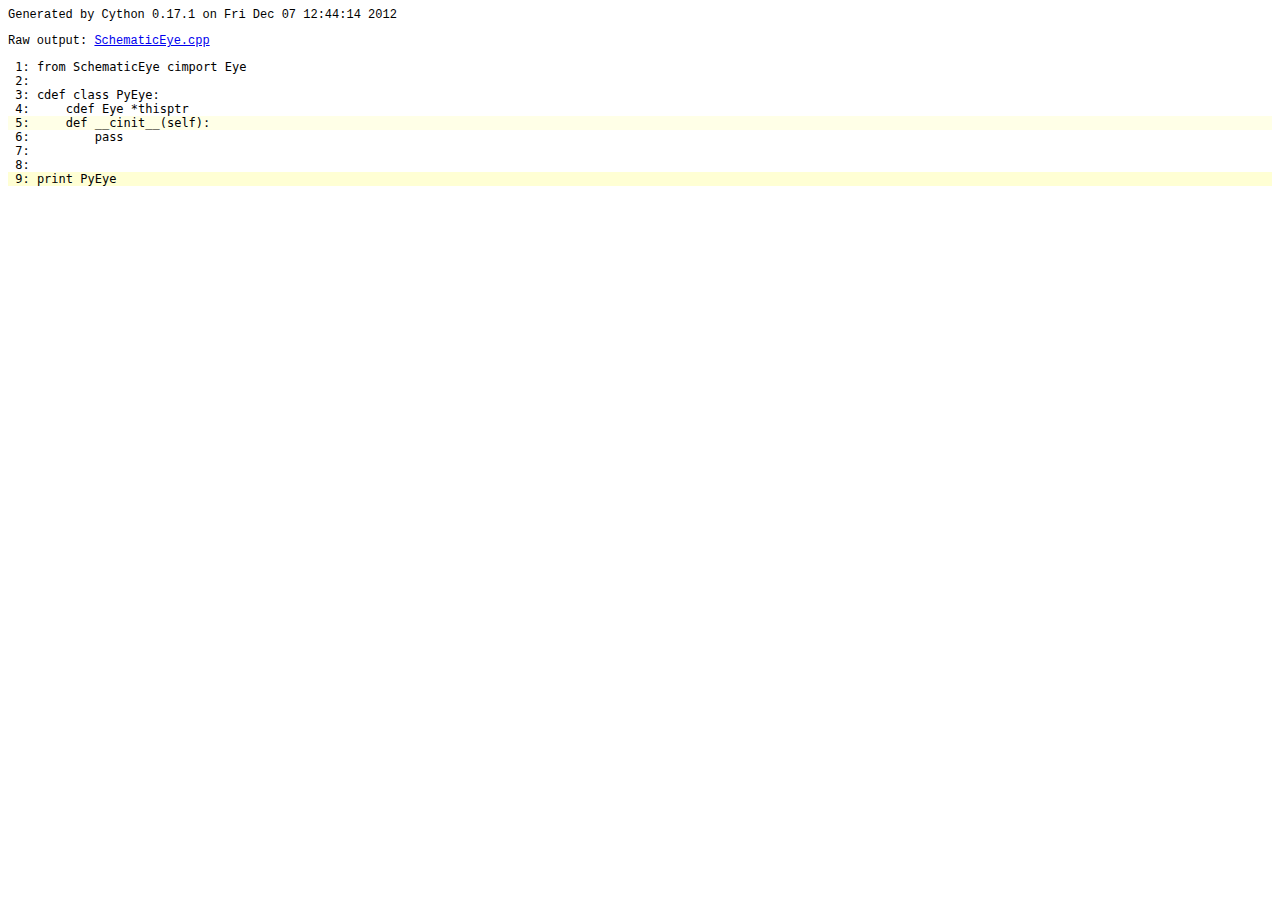
<file: eye/Cplusplus/SchematicEye.html>
<!-- Generated by Cython 0.17.1 on Fri Dec 07 12:44:14 2012 -->
<html>

<head>
<meta http-equiv="Content-Type" content="text/html; charset=utf-8" />
<style type="text/css">

body { font-family: courier; font-size: 12; }

.code  { font-size: 9; color: #444444; display: none; margin-left: 20px; }
.py_c_api  { color: red; }
.py_macro_api  { color: #FF7000; }
.pyx_c_api  { color: #FF3000; }
.pyx_macro_api  { color: #FF7000; }
.refnanny  { color: #FFA000; }

.error_goto  { color: #FFA000; }

.tag  {  }

.coerce  { color: #008000; border: 1px dotted #008000 }

.py_attr { color: #FF0000; font-weight: bold; }
.c_attr  { color: #0000FF; }

.py_call { color: #FF0000; font-weight: bold; }
.c_call  { color: #0000FF; }

.line { margin: 0em }

</style>
<script>
function toggleDiv(id) {
    theDiv = document.getElementById(id);
    if (theDiv.style.display == 'none') theDiv.style.display = 'block';
    else theDiv.style.display = 'none';
}
</script>
</head>
        <body>
<p>Generated by Cython 0.17.1 on Fri Dec 07 12:44:14 2012
<p>Raw output: <a href="SchematicEye.cpp">SchematicEye.cpp</a>
<pre class='line' style='background-color: #FFFFff' onclick='toggleDiv("line1")'> 1: from SchematicEye cimport Eye</pre>
<pre id='line1' class='code' style='background-color: #FFFFff'></pre><pre class='line' style='background-color: #FFFFff' onclick='toggleDiv("line2")'> 2: </pre>
<pre id='line2' class='code' style='background-color: #FFFFff'></pre><pre class='line' style='background-color: #FFFFff' onclick='toggleDiv("line3")'> 3: cdef class PyEye:</pre>
<pre id='line3' class='code' style='background-color: #FFFFff'></pre><pre class='line' style='background-color: #FFFFff' onclick='toggleDiv("line4")'> 4:     cdef Eye *thisptr</pre>
<pre id='line4' class='code' style='background-color: #FFFFff'></pre><pre class='line' style='background-color: #FFFFe7' onclick='toggleDiv("line5")'> 5:     def __cinit__(self):</pre>
<pre id='line5' class='code' style='background-color: #FFFFe7'>
/* "SchematicEye.pyx":5
 * cdef class PyEye:
 *     cdef Eye *thisptr
 *     def __cinit__(self):             # <code><</code><code><</code><code><</code><code><</code><code><</code><code><</code><code><</code><code><</code><code><</code><code><</code><code><</code><code><</code><code><</code><code><</code>
 *         pass
 * 
 */

static int __pyx_pf_12SchematicEye_5PyEye___cinit__(CYTHON_UNUSED struct __pyx_obj_12SchematicEye_PyEye *__pyx_v_self) {
  int __pyx_r;
  <span class='refnanny'>__Pyx_RefNannyDeclarations</span>
  <span class='pyx_c_api'><span class='refnanny'>__Pyx_RefNannySetupContext</span></span>("__cinit__", 0);

  __pyx_r = 0;
  <span class='pyx_c_api'><span class='refnanny'>__Pyx_RefNannyFinishContext</span></span>();
  return __pyx_r;
}
</pre><pre class='line' style='background-color: #FFFFff' onclick='toggleDiv("line6")'> 6:         pass</pre>
<pre id='line6' class='code' style='background-color: #FFFFff'></pre><pre class='line' style='background-color: #FFFFff' onclick='toggleDiv("line7")'> 7: </pre>
<pre id='line7' class='code' style='background-color: #FFFFff'></pre><pre class='line' style='background-color: #FFFFff' onclick='toggleDiv("line8")'> 8: </pre>
<pre id='line8' class='code' style='background-color: #FFFFff'></pre><pre class='line' style='background-color: #FFFFd4' onclick='toggleDiv("line9")'> 9: print PyEye</pre>
<pre id='line9' class='code' style='background-color: #FFFFd4'>
  /* "SchematicEye.pyx":9
 * 
 * 
 * print PyEye             # <code><</code><code><</code><code><</code><code><</code><code><</code><code><</code><code><</code><code><</code><code><</code><code><</code><code><</code><code><</code><code><</code><code><</code>
 */
  if (<span class='pyx_c_api'>__Pyx_PrintOne</span>(0, ((PyObject *)((PyObject*)__pyx_ptype_12SchematicEye_PyEye))) <code><</code> 0)<span class='error_goto'> {__pyx_filename = __pyx_f[0]; __pyx_lineno = 9; __pyx_clineno = __LINE__; goto __pyx_L1_error;}</span>
</pre></body></html>
</file>
